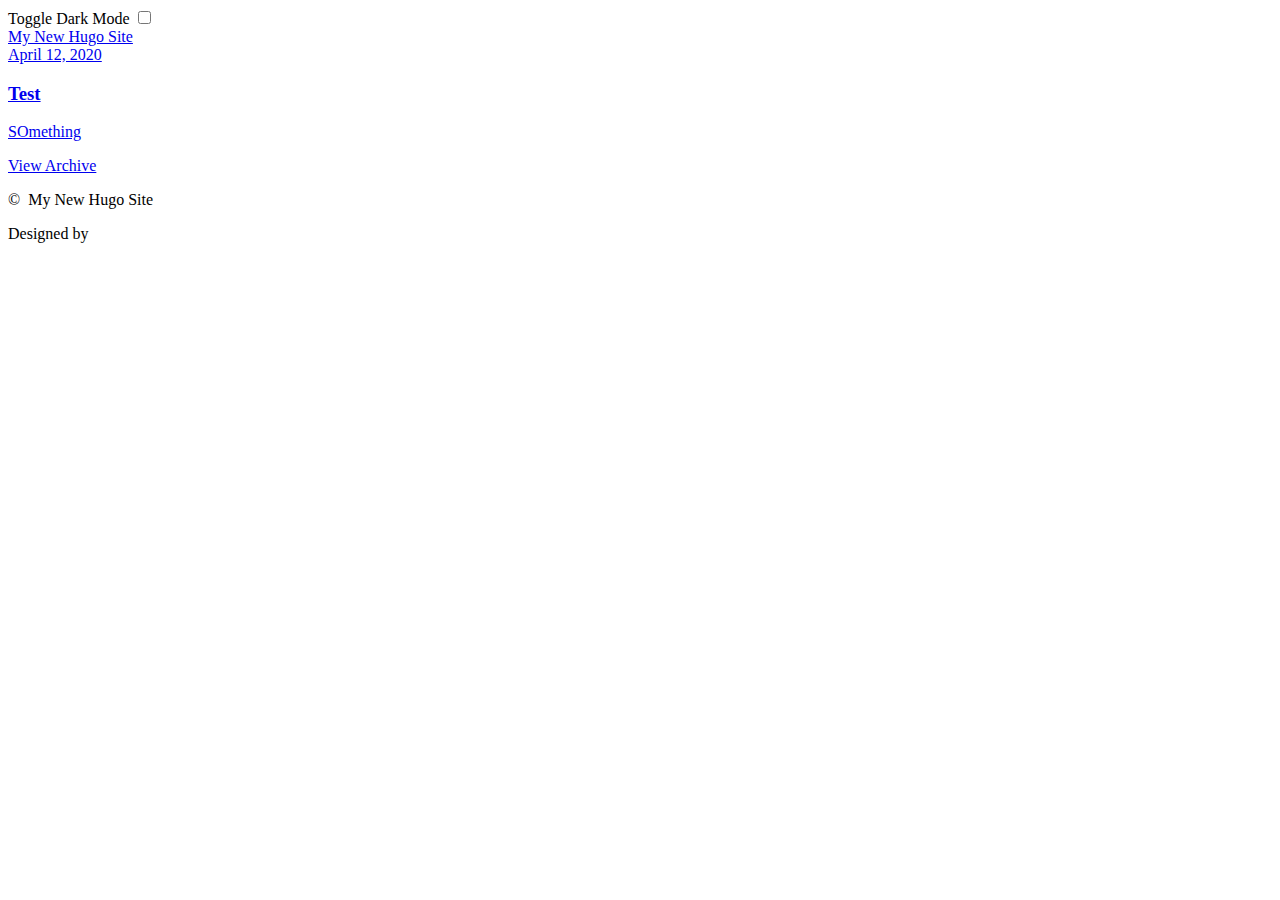
<file: docs/index.html>
<!DOCTYPE html>
<html lang='en'>
  <head>
	<meta name="generator" content="Hugo 0.69.0" />
  <title>My new hugo site | My New Hugo Site</title>
  <meta charset='utf-8'>
  <meta name = 'viewport' content = 'width=device-width, initial-scale=1.0, maximum-scale=1.0, user-scalable=no'>
  <meta http-equiv = 'X-UA-Compatible' content = 'IE=edge'>
  <meta name = 'SKYPE_TOOLBAR' content = 'SKYPE_TOOLBAR_PARSER_COMPATIBLE' /><meta name = 'keywords' content = 'My New Hugo Site'>
<meta property = 'og:locale' content = 'en_US' />
<meta property = 'og:type' content = 'article' />
<meta property = 'og:title' content = 'My New Hugo Site' />
<meta property = 'og:description' content = ''>
<meta property = 'og:url' content = 'http://example.org/' />
<meta property = 'og:image' content = 'images/%!s()'/>
<link rel='apple-touch-icon' sizes='180x180' href='http://example.org/images/icons/apple-touch-icon.png'>
<link rel='icon' type='image/png' sizes='32x32' href='http://example.org/images/icons/favicon-32x32.png'>
<link rel='icon' type='image/png' sizes='16x16' href='http://example.org/images/icons/favicon-16x16.png'>
<link rel='manifest' href='http://example.org/images/icons/site.webmanifest'>
<meta name='msapplication-TileColor' content='#da532c'>
<meta name='theme-color' content='#ffffff'>

  <link rel='canonical' href='http://example.org/'>
  <link rel = 'stylesheet' href = 'http://example.org/css/main.d1cf5622136d537e3981795c6d76ea1960362da150f2524985dbf1c2cd113545b314ffa5f9d8bc97449aa4158ca76aced20c78c2a4beb34a1c4ee4c058d3a50c.css' integrity = 'sha512-0c9WIhNtU345gXlcbXbqGWA2LaFQ8lJJhdvxws0RNUWzFP&#43;l&#43;di8l0SapBWMp2rO0gx4wqS&#43;s0ocTuTAWNOlDA=='>
</head>

  <body>
    <div class = 'nav-drop'>
  <div class = 'nav-body'>
    
    <div class = 'nav-close'></div>
    <div class = 'color_mode'>
<label for = 'mode'>Toggle Dark Mode</label>
<input type = 'checkbox' class = 'color_choice' id = 'mode'>
</div>

  </div>
</div>
<header class = 'nav' >
  <nav class = 'nav-menu'>
    <a href='http://example.org/' class = 'nav-brand nav_item'>My New Hugo Site</a>
    <div class = 'nav_bar-wrap'>
      <div class = 'nav_bar'></div>
    </div>
  </nav>
</header>


    <main>
      
<div class = 'wrap pt-2 mt-2'>
  
  
    
      
    
    
    
  <article class = 'article mb-2'>
    <a href = 'http://example.org/posts/test/'  class = 'grid-reverse' >
      <div class = 'article_thumb' style='background-image: url(http://example.org/images/thumbnail.svg)'></div>
      <div class = 'article_meta  center_y '>
        <time class = 'pale'>April 12, 2020</time>
        <h3 class = 'article_title'>Test</h3>
        <div class = 'article_excerpt  visible '>
        <p>SOmething</p>
        </div>
      </div>
    </a>
  </article><div class = 'grid-2 article_showcase'>
</div>
<a href = 'http://example.org/post/' class = 'post_nav'><span class = 'post_next'>View Archive</span></a>

    </main>
    <footer class = 'footer wrap pale'>
  <p>&copy;&nbsp;<span class = 'year'></span>&nbsp;My New Hugo Site</p>
  <p>Designed by  <a href = '<no value>' target = '_blank' title = 'Linkedin Profile' rel = 'nonopener'><no value></a></p>
</footer>


<script src = 'http://example.org/js/index.min.912e07f7edf764d95e13c4641e27f7adfb840e27d57beba2104f97c71d6e50544dace1c280e4ad000eb570db3ffeb89e51e39d983955ba3725f2166261544d22.js'></script>

  </body>
</html>
</file>
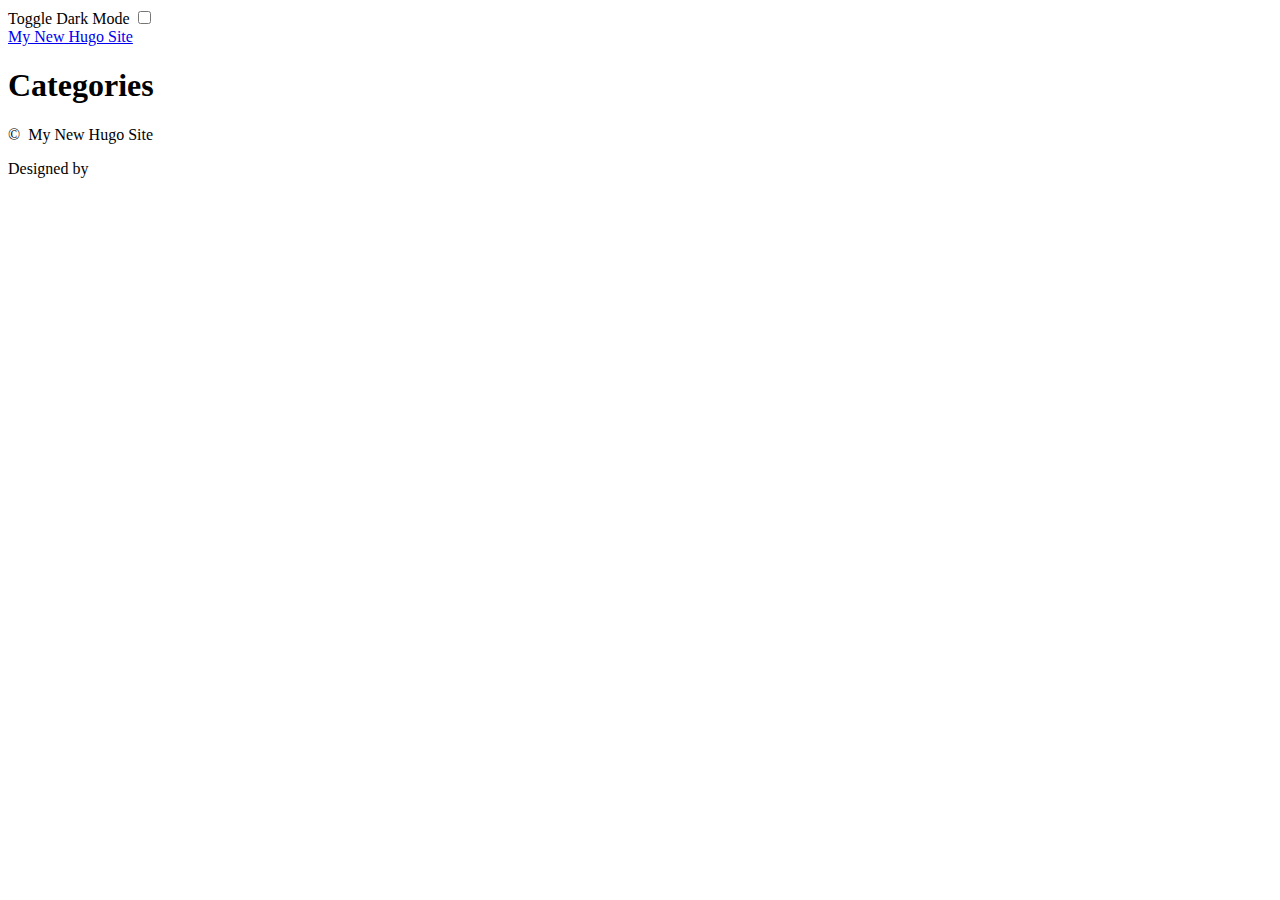
<file: docs/categories/index.html>
<!DOCTYPE html>
<html lang='en'>
  <head>
  <title>Categories | My New Hugo Site</title>
  <meta charset='utf-8'>
  <meta name = 'viewport' content = 'width=device-width, initial-scale=1.0, maximum-scale=1.0, user-scalable=no'>
  <meta http-equiv = 'X-UA-Compatible' content = 'IE=edge'>
  <meta name = 'SKYPE_TOOLBAR' content = 'SKYPE_TOOLBAR_PARSER_COMPATIBLE' /><meta name = 'keywords' content = 'My New Hugo Site'>
<meta property = 'og:locale' content = 'en_US' />
<meta property = 'og:type' content = 'article' />
<meta property = 'og:title' content = 'Categories' />
<meta property = 'og:description' content = ''>
<meta property = 'og:url' content = 'http://example.org/categories/' />
<meta property = 'og:image' content = 'images/%!s()'/>
<link rel='apple-touch-icon' sizes='180x180' href='http://example.org/images/icons/apple-touch-icon.png'>
<link rel='icon' type='image/png' sizes='32x32' href='http://example.org/images/icons/favicon-32x32.png'>
<link rel='icon' type='image/png' sizes='16x16' href='http://example.org/images/icons/favicon-16x16.png'>
<link rel='manifest' href='http://example.org/images/icons/site.webmanifest'>
<meta name='msapplication-TileColor' content='#da532c'>
<meta name='theme-color' content='#ffffff'>

  <link rel='canonical' href='http://example.org/categories/'>
  <link rel = 'stylesheet' href = 'http://example.org/css/main.d1cf5622136d537e3981795c6d76ea1960362da150f2524985dbf1c2cd113545b314ffa5f9d8bc97449aa4158ca76aced20c78c2a4beb34a1c4ee4c058d3a50c.css' integrity = 'sha512-0c9WIhNtU345gXlcbXbqGWA2LaFQ8lJJhdvxws0RNUWzFP&#43;l&#43;di8l0SapBWMp2rO0gx4wqS&#43;s0ocTuTAWNOlDA=='>
</head>

  <body>
    <div class = 'nav-drop'>
  <div class = 'nav-body'>
    
    <div class = 'nav-close'></div>
    <div class = 'color_mode'>
<label for = 'mode'>Toggle Dark Mode</label>
<input type = 'checkbox' class = 'color_choice' id = 'mode'>
</div>

  </div>
</div>
<header class = 'nav' >
  <nav class = 'nav-menu'>
    <a href='http://example.org/' class = 'nav-brand nav_item'>My New Hugo Site</a>
    <div class = 'nav_bar-wrap'>
      <div class = 'nav_bar'></div>
    </div>
  </nav>
</header>


    <main>
      
  <div class = 'archive wrap mt'>
  <h1>Categories</h1>
  </div>



    </main>
    <footer class = 'footer wrap pale'>
  <p>&copy;&nbsp;<span class = 'year'></span>&nbsp;My New Hugo Site</p>
  <p>Designed by  <a href = '<no value>' target = '_blank' title = 'Linkedin Profile' rel = 'nonopener'><no value></a></p>
</footer>


<script src = 'http://example.org/js/index.min.912e07f7edf764d95e13c4641e27f7adfb840e27d57beba2104f97c71d6e50544dace1c280e4ad000eb570db3ffeb89e51e39d983955ba3725f2166261544d22.js'></script>

  </body>
</html>
</file>
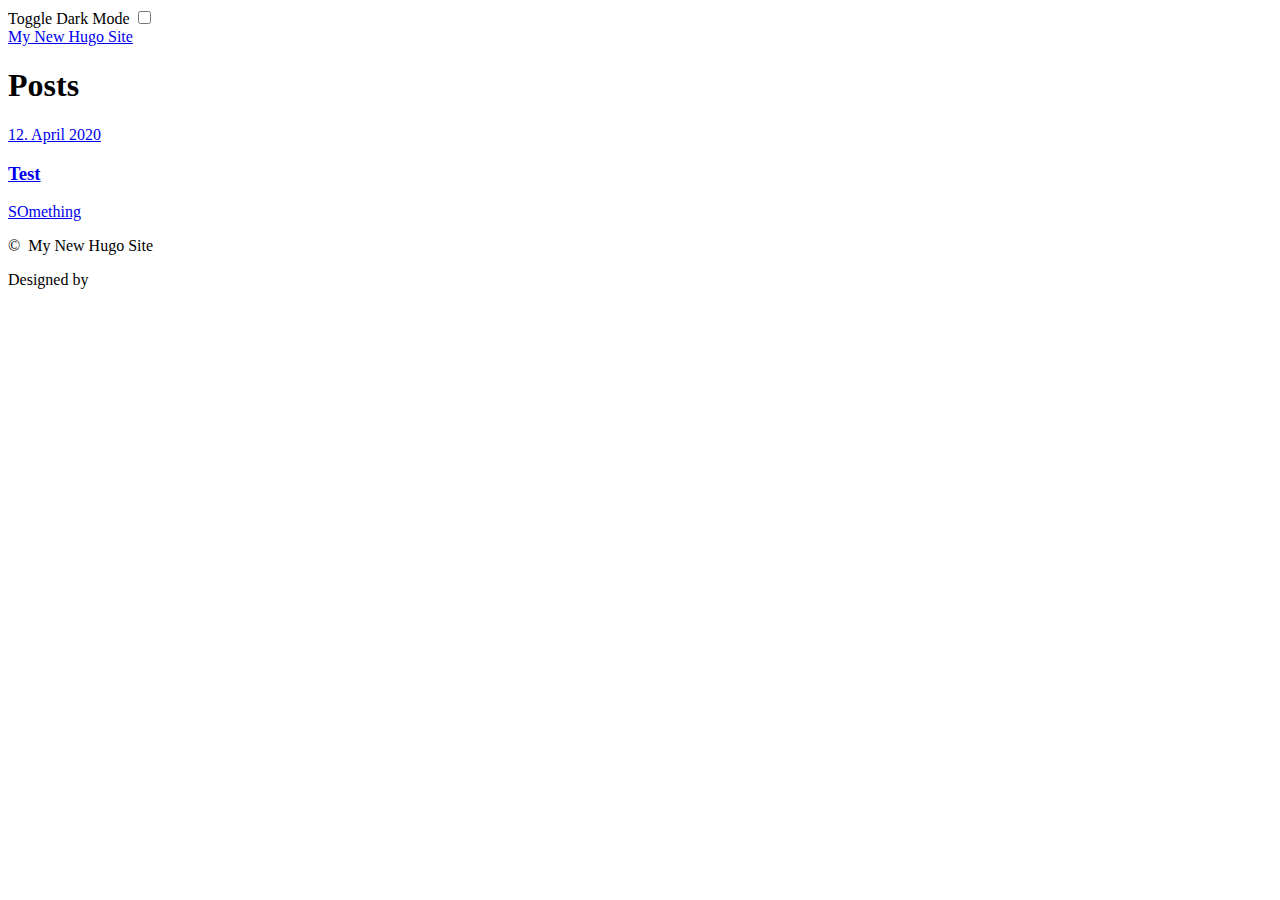
<file: docs/posts/index.html>
<!DOCTYPE html>
<html lang='en'>
  <head>
  <title>Posts | My New Hugo Site</title>
  <meta charset='utf-8'>
  <meta name = 'viewport' content = 'width=device-width, initial-scale=1.0, maximum-scale=1.0, user-scalable=no'>
  <meta http-equiv = 'X-UA-Compatible' content = 'IE=edge'>
  <meta name = 'SKYPE_TOOLBAR' content = 'SKYPE_TOOLBAR_PARSER_COMPATIBLE' /><meta name = 'keywords' content = 'My New Hugo Site'>
<meta property = 'og:locale' content = 'en_US' />
<meta property = 'og:type' content = 'article' />
<meta property = 'og:title' content = 'Posts' />
<meta property = 'og:description' content = ''>
<meta property = 'og:url' content = 'http://example.org/posts/' />
<meta property = 'og:image' content = 'images/%!s()'/>
<link rel='apple-touch-icon' sizes='180x180' href='http://example.org/images/icons/apple-touch-icon.png'>
<link rel='icon' type='image/png' sizes='32x32' href='http://example.org/images/icons/favicon-32x32.png'>
<link rel='icon' type='image/png' sizes='16x16' href='http://example.org/images/icons/favicon-16x16.png'>
<link rel='manifest' href='http://example.org/images/icons/site.webmanifest'>
<meta name='msapplication-TileColor' content='#da532c'>
<meta name='theme-color' content='#ffffff'>

  <link rel='canonical' href='http://example.org/posts/'>
  <link rel = 'stylesheet' href = 'http://example.org/css/main.d1cf5622136d537e3981795c6d76ea1960362da150f2524985dbf1c2cd113545b314ffa5f9d8bc97449aa4158ca76aced20c78c2a4beb34a1c4ee4c058d3a50c.css' integrity = 'sha512-0c9WIhNtU345gXlcbXbqGWA2LaFQ8lJJhdvxws0RNUWzFP&#43;l&#43;di8l0SapBWMp2rO0gx4wqS&#43;s0ocTuTAWNOlDA=='>
</head>

  <body>
    <div class = 'nav-drop'>
  <div class = 'nav-body'>
    
    <div class = 'nav-close'></div>
    <div class = 'color_mode'>
<label for = 'mode'>Toggle Dark Mode</label>
<input type = 'checkbox' class = 'color_choice' id = 'mode'>
</div>

  </div>
</div>
<header class = 'nav' >
  <nav class = 'nav-menu'>
    <a href='http://example.org/' class = 'nav-brand nav_item'>My New Hugo Site</a>
    <div class = 'nav_bar-wrap'>
      <div class = 'nav_bar'></div>
    </div>
  </nav>
</header>


    <main>
      
  <div class = 'archive wrap mt'>
  <h1>Posts</h1>
  
  <a class = 'archive_item' href = 'http://example.org/posts/test/'><time class = 'pale'>12. April 2020</time><h3 class = 'article_title'>Test</h3><p>SOmething</p></a></div>



    </main>
    <footer class = 'footer wrap pale'>
  <p>&copy;&nbsp;<span class = 'year'></span>&nbsp;My New Hugo Site</p>
  <p>Designed by  <a href = '<no value>' target = '_blank' title = 'Linkedin Profile' rel = 'nonopener'><no value></a></p>
</footer>


<script src = 'http://example.org/js/index.min.912e07f7edf764d95e13c4641e27f7adfb840e27d57beba2104f97c71d6e50544dace1c280e4ad000eb570db3ffeb89e51e39d983955ba3725f2166261544d22.js'></script>

  </body>
</html>
</file>
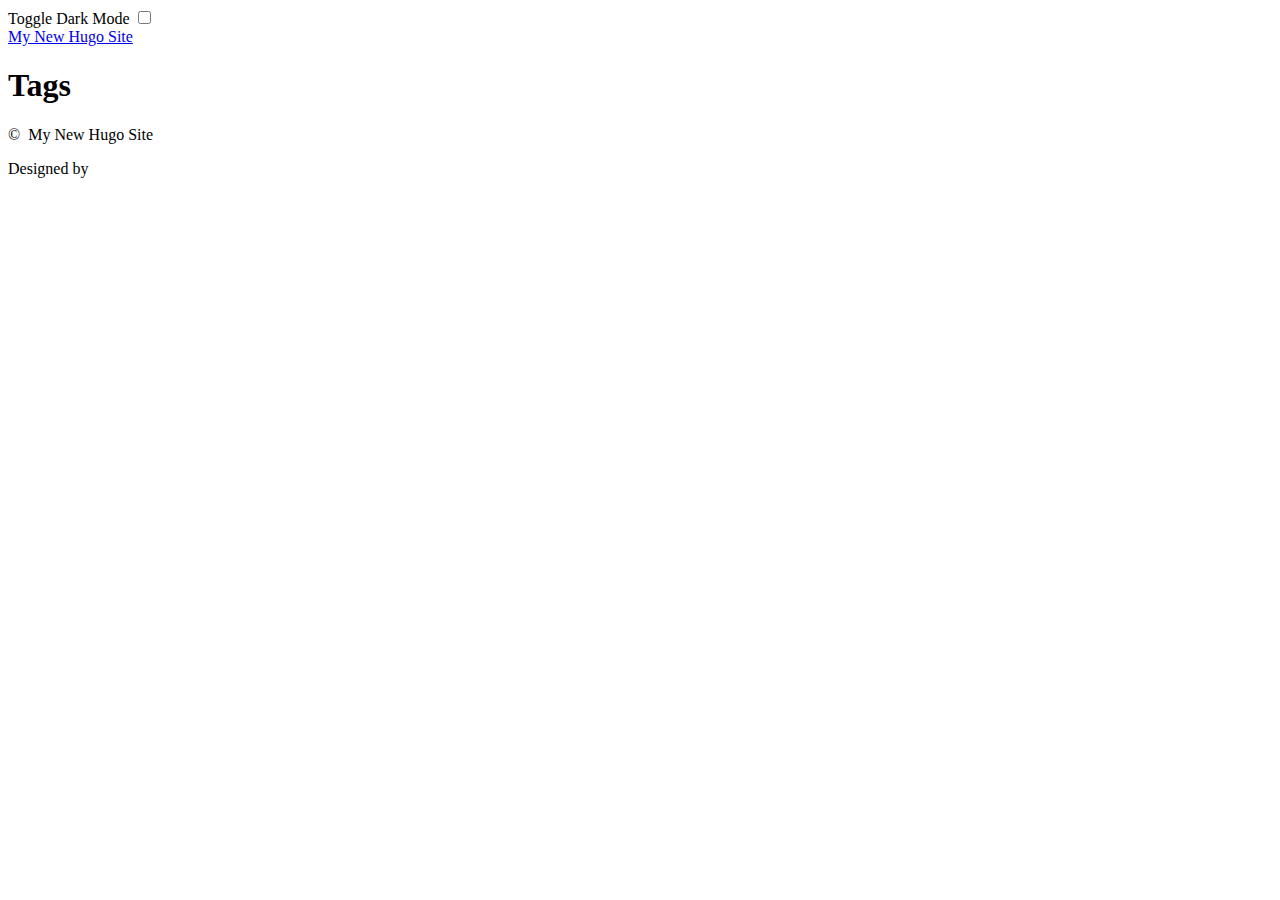
<file: docs/tags/index.html>
<!DOCTYPE html>
<html lang='en'>
  <head>
  <title>Tags | My New Hugo Site</title>
  <meta charset='utf-8'>
  <meta name = 'viewport' content = 'width=device-width, initial-scale=1.0, maximum-scale=1.0, user-scalable=no'>
  <meta http-equiv = 'X-UA-Compatible' content = 'IE=edge'>
  <meta name = 'SKYPE_TOOLBAR' content = 'SKYPE_TOOLBAR_PARSER_COMPATIBLE' /><meta name = 'keywords' content = 'My New Hugo Site'>
<meta property = 'og:locale' content = 'en_US' />
<meta property = 'og:type' content = 'article' />
<meta property = 'og:title' content = 'Tags' />
<meta property = 'og:description' content = ''>
<meta property = 'og:url' content = 'http://example.org/tags/' />
<meta property = 'og:image' content = 'images/%!s()'/>
<link rel='apple-touch-icon' sizes='180x180' href='http://example.org/images/icons/apple-touch-icon.png'>
<link rel='icon' type='image/png' sizes='32x32' href='http://example.org/images/icons/favicon-32x32.png'>
<link rel='icon' type='image/png' sizes='16x16' href='http://example.org/images/icons/favicon-16x16.png'>
<link rel='manifest' href='http://example.org/images/icons/site.webmanifest'>
<meta name='msapplication-TileColor' content='#da532c'>
<meta name='theme-color' content='#ffffff'>

  <link rel='canonical' href='http://example.org/tags/'>
  <link rel = 'stylesheet' href = 'http://example.org/css/main.d1cf5622136d537e3981795c6d76ea1960362da150f2524985dbf1c2cd113545b314ffa5f9d8bc97449aa4158ca76aced20c78c2a4beb34a1c4ee4c058d3a50c.css' integrity = 'sha512-0c9WIhNtU345gXlcbXbqGWA2LaFQ8lJJhdvxws0RNUWzFP&#43;l&#43;di8l0SapBWMp2rO0gx4wqS&#43;s0ocTuTAWNOlDA=='>
</head>

  <body>
    <div class = 'nav-drop'>
  <div class = 'nav-body'>
    
    <div class = 'nav-close'></div>
    <div class = 'color_mode'>
<label for = 'mode'>Toggle Dark Mode</label>
<input type = 'checkbox' class = 'color_choice' id = 'mode'>
</div>

  </div>
</div>
<header class = 'nav' >
  <nav class = 'nav-menu'>
    <a href='http://example.org/' class = 'nav-brand nav_item'>My New Hugo Site</a>
    <div class = 'nav_bar-wrap'>
      <div class = 'nav_bar'></div>
    </div>
  </nav>
</header>


    <main>
      
  <div class = 'archive wrap mt'>
  <h1>Tags</h1>
  </div>



    </main>
    <footer class = 'footer wrap pale'>
  <p>&copy;&nbsp;<span class = 'year'></span>&nbsp;My New Hugo Site</p>
  <p>Designed by  <a href = '<no value>' target = '_blank' title = 'Linkedin Profile' rel = 'nonopener'><no value></a></p>
</footer>


<script src = 'http://example.org/js/index.min.912e07f7edf764d95e13c4641e27f7adfb840e27d57beba2104f97c71d6e50544dace1c280e4ad000eb570db3ffeb89e51e39d983955ba3725f2166261544d22.js'></script>

  </body>
</html>
</file>
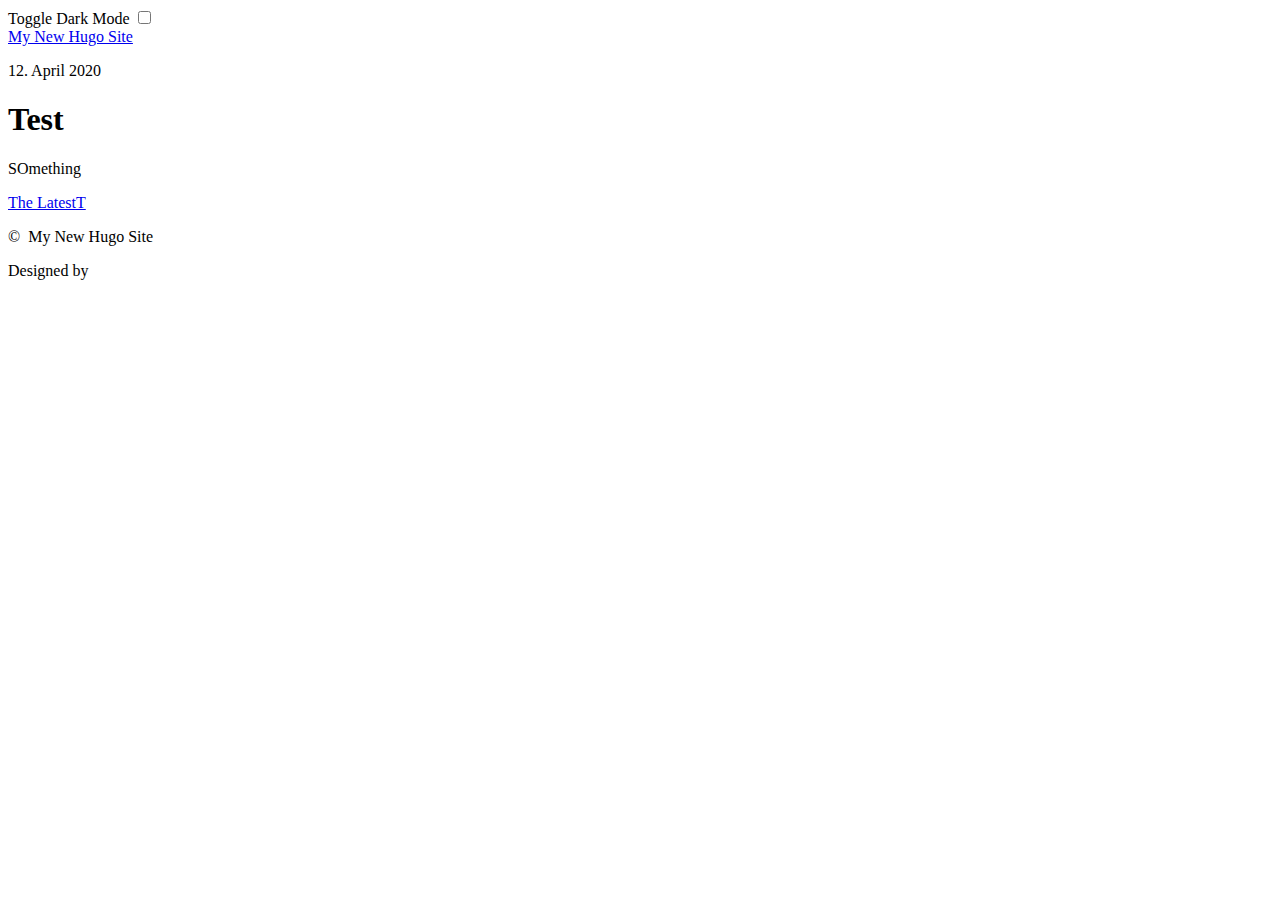
<file: docs/posts/test/index.html>
<!DOCTYPE html>
<html lang='en'>
  <head>
  <title>Test | My New Hugo Site</title>
  <meta charset='utf-8'>
  <meta name = 'viewport' content = 'width=device-width, initial-scale=1.0, maximum-scale=1.0, user-scalable=no'>
  <meta http-equiv = 'X-UA-Compatible' content = 'IE=edge'>
  <meta name = 'SKYPE_TOOLBAR' content = 'SKYPE_TOOLBAR_PARSER_COMPATIBLE' /><meta name = 'keywords' content = 'My New Hugo Site'>
<meta property = 'og:locale' content = 'en_US' />
<meta property = 'og:type' content = 'article' />
<meta property = 'og:title' content = 'Test' />
<meta property = 'og:description' content = 'SOmething'>
<meta property = 'og:url' content = 'http://example.org/posts/test/' />
<meta property = 'og:image' content = 'images/%!s()'/>
<link rel='apple-touch-icon' sizes='180x180' href='http://example.org/images/icons/apple-touch-icon.png'>
<link rel='icon' type='image/png' sizes='32x32' href='http://example.org/images/icons/favicon-32x32.png'>
<link rel='icon' type='image/png' sizes='16x16' href='http://example.org/images/icons/favicon-16x16.png'>
<link rel='manifest' href='http://example.org/images/icons/site.webmanifest'>
<meta name='msapplication-TileColor' content='#da532c'>
<meta name='theme-color' content='#ffffff'>

  <link rel='canonical' href='http://example.org/posts/test/'>
  <link rel = 'stylesheet' href = 'http://example.org/css/main.d1cf5622136d537e3981795c6d76ea1960362da150f2524985dbf1c2cd113545b314ffa5f9d8bc97449aa4158ca76aced20c78c2a4beb34a1c4ee4c058d3a50c.css' integrity = 'sha512-0c9WIhNtU345gXlcbXbqGWA2LaFQ8lJJhdvxws0RNUWzFP&#43;l&#43;di8l0SapBWMp2rO0gx4wqS&#43;s0ocTuTAWNOlDA=='>
</head>

  <body>
    <div class = 'nav-drop'>
  <div class = 'nav-body'>
    
    <div class = 'nav-close'></div>
    <div class = 'color_mode'>
<label for = 'mode'>Toggle Dark Mode</label>
<input type = 'checkbox' class = 'color_choice' id = 'mode'>
</div>

  </div>
</div>
<header class = 'nav' >
  <nav class = 'nav-menu'>
    <a href='http://example.org/' class = 'nav-brand nav_item'>My New Hugo Site</a>
    <div class = 'nav_bar-wrap'>
      <div class = 'nav_bar'></div>
    </div>
  </nav>
</header>


    <main>
      
  <div class = 'wrap mt post'>
    <div><p class = 'post_date pale'>12. April 2020</p>
      <h1 class = 'post_title'>Test</h1>
      <div class = 'post_body'>
        <div class = 'post_inner'>
        
          <p>SOmething</p>

        </div>
        <div class ='post_extra mb-2'>
          <div class = 'copy'></div>

        </div>
        <div>
        
        </div>
      </div>
    </div>
  </div>
  <a href = 'http://example.org/' class = 'post_nav'><span class = 'post_next'>The Latest</span>T</a>

    </main>
    <footer class = 'footer wrap pale'>
  <p>&copy;&nbsp;<span class = 'year'></span>&nbsp;My New Hugo Site</p>
  <p>Designed by  <a href = '<no value>' target = '_blank' title = 'Linkedin Profile' rel = 'nonopener'><no value></a></p>
</footer>


<script src = 'http://example.org/js/index.min.912e07f7edf764d95e13c4641e27f7adfb840e27d57beba2104f97c71d6e50544dace1c280e4ad000eb570db3ffeb89e51e39d983955ba3725f2166261544d22.js'></script>

  </body>
</html>
</file>
